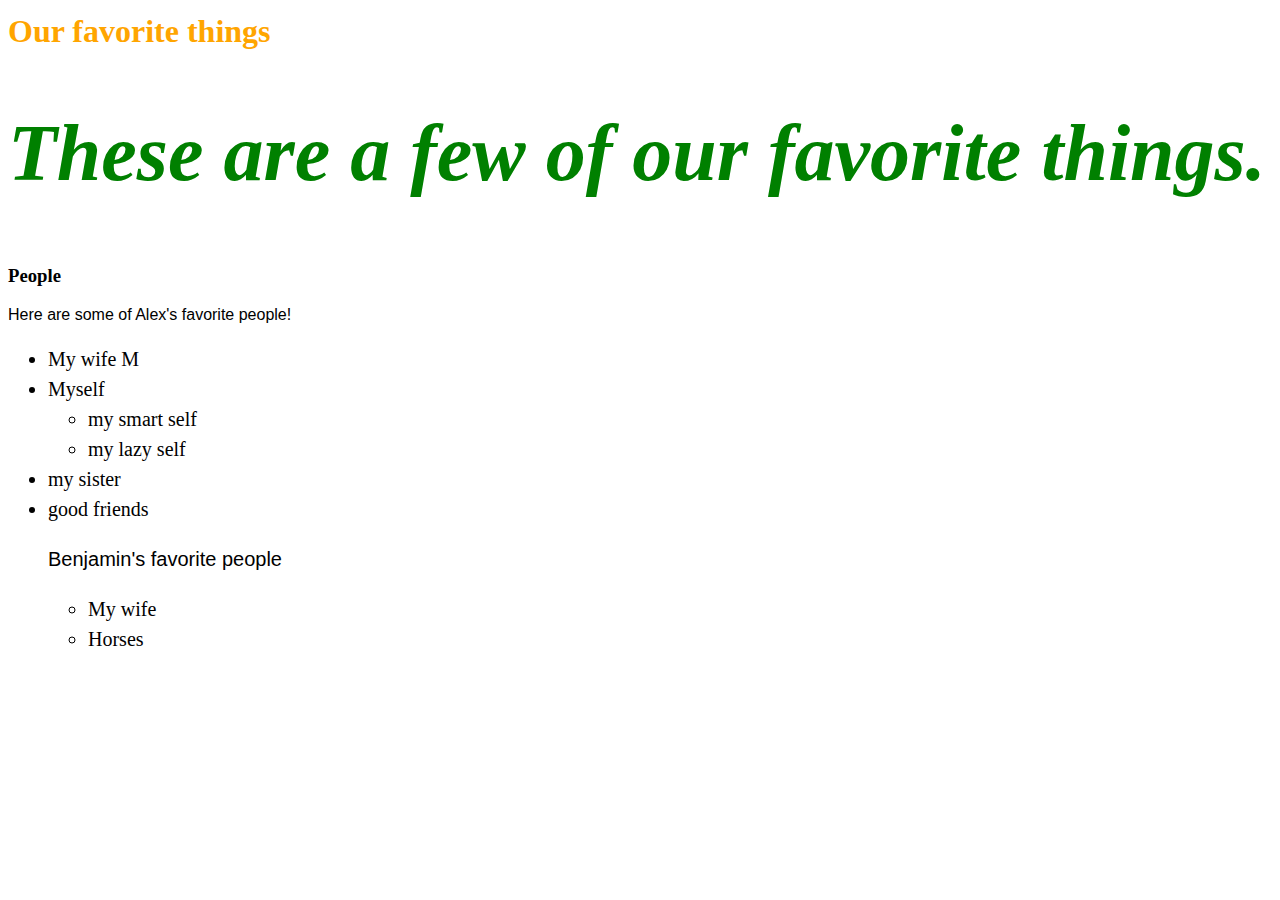
<file: index.html>
<!DOCTYPE html>
<html>
  <head>
    <link href="css/total-styles.css" rel="stylesheet" type="text/css">
    <title>Alex's & Ben's Favorite Things (in theory)</title>
  </head>
  <body>
    <h1>Our favorite things</h1>
    <h2>These are a few of our favorite things.</h2>

    <h3>People</h3>
    <p>Here are some of Alex's favorite people!</p>
    <ul>
      <li>My wife M</li>
      <li>Myself
        <ul>
          <li>my smart self</li>
          <li>my lazy self</li>
        </ul>
      </li>
      <li>my sister</li>
      <li>good friends</li>

      <p> Benjamin's favorite people</p>
      <ul>
        <li> My wife</li>
        <li> Horses</li>



  </body>
</file>
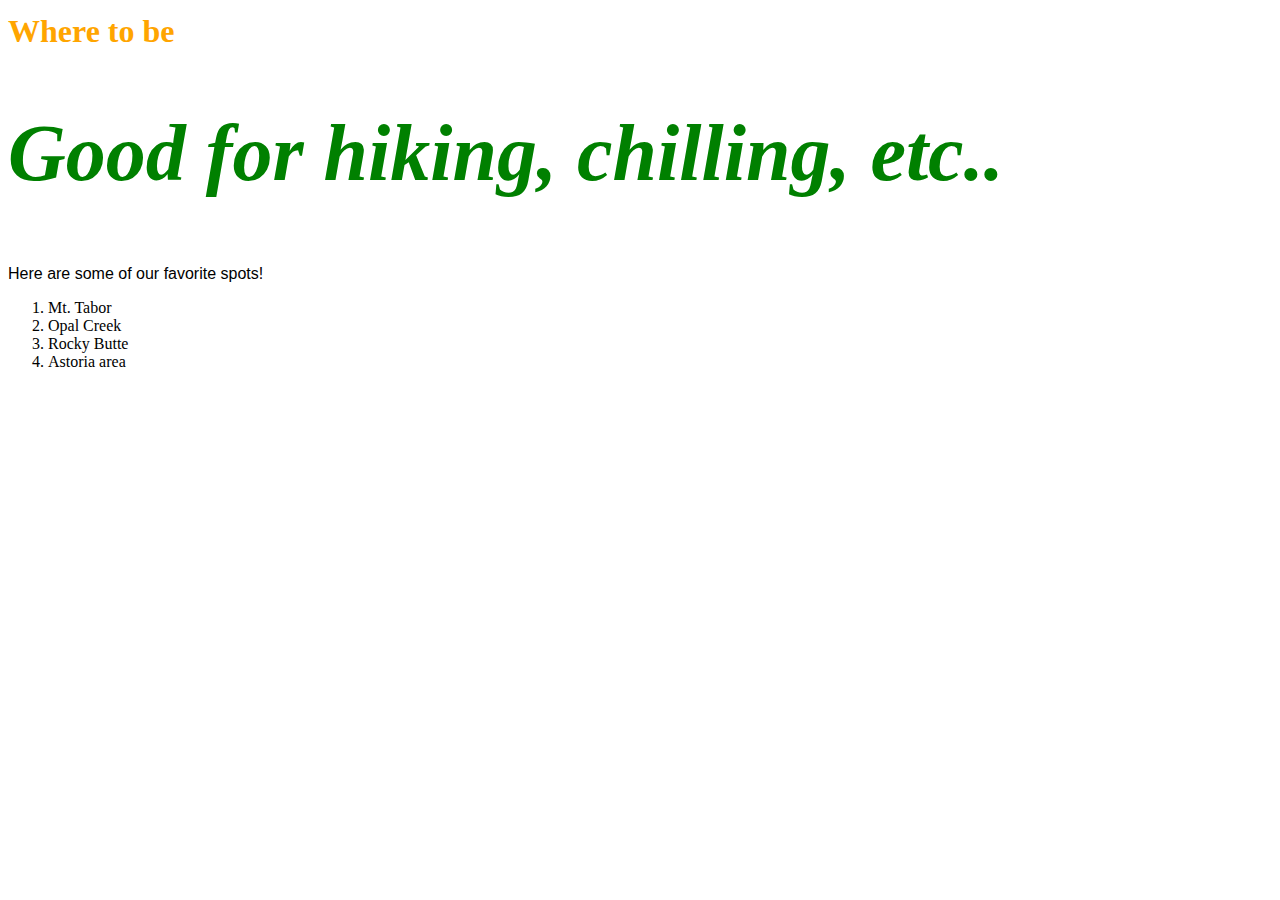
<file: favorite-places.html>
<!DOCTYPE html>
<html>
  <head>
    <link href="css/total-styles.css" rel="stylesheet" type="text/css">
    <title>Alex's & Adam's Favorite Places</title>
  </head>
  <body>
    <h1>Where to be</h1>
    <h2>Good for hiking, chilling, etc..</h2>

    <p>Here are some of our favorite spots!</p>
    <ol>
      <li>Mt. Tabor</li>
      <li>Opal Creek</li>
      <li>Rocky Butte</li>
      <li>Astoria area</li>
    </ol>
</file>
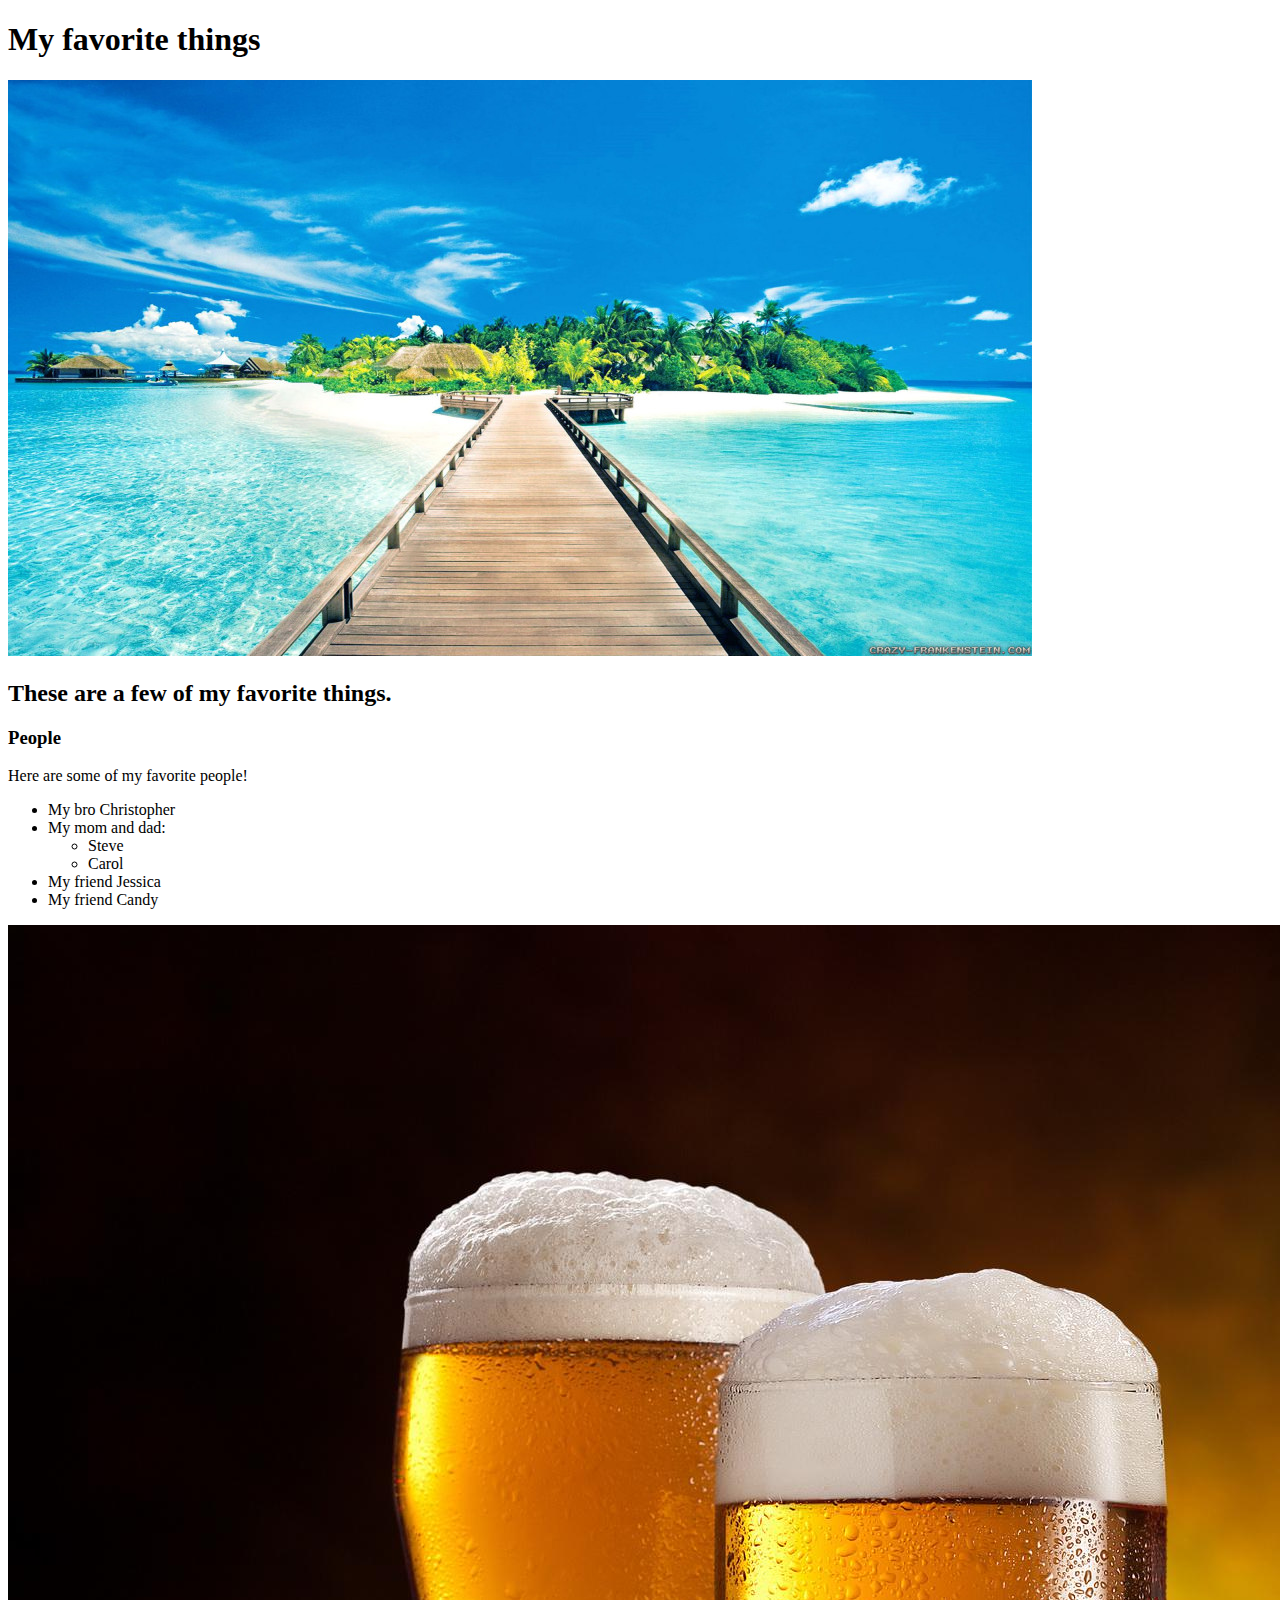
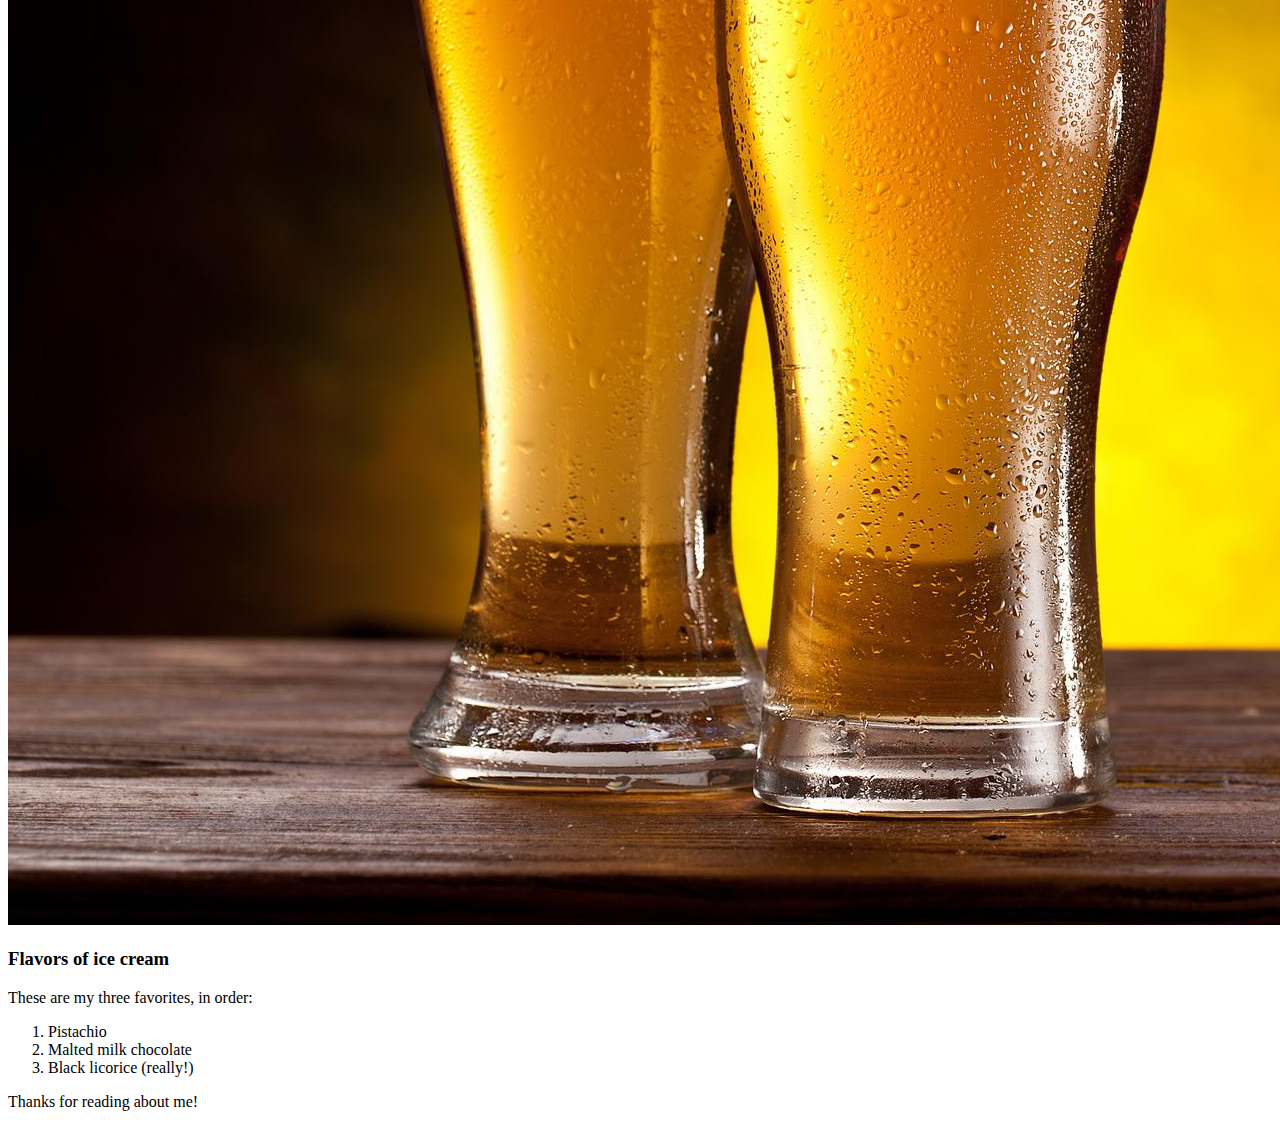
<file: favorite-things.html>
<!DOCTYPE html>
<html>
 <head>
  <title>My favorite things</title>
 </head>
 <body>
  <h1>My favorite things</h1>
  <img src="img/paradise.jpg" alt="beach image">
  <h2>These are a few of my favorite things.</h2>
  <h3>People</h3>
  <p>Here are some of my favorite people!</p>
  <ul>
    <li>My bro Christopher</li>
    <li>My mom and dad:
      <ul>
        <li>Steve</li>
        <li>Carol</li>
      </ul>
    </li>
    <li>My friend Jessica</li>
    <li>My friend Candy</li>
  </ul>
  <a href="http://www.epicodus.com/"><img src="img/beers.jpg" alt="Beers"></a>
  <h3>Flavors of ice cream</h3>
  <p>These are my three favorites, in order:</p>
  <ol>
    <li>Pistachio</li>
    <li>Malted milk chocolate</li>
    <li>Black licorice (really!)</li>
  </ol>
  <p>Thanks for reading about me!</p>
</body>
</html>
</file>
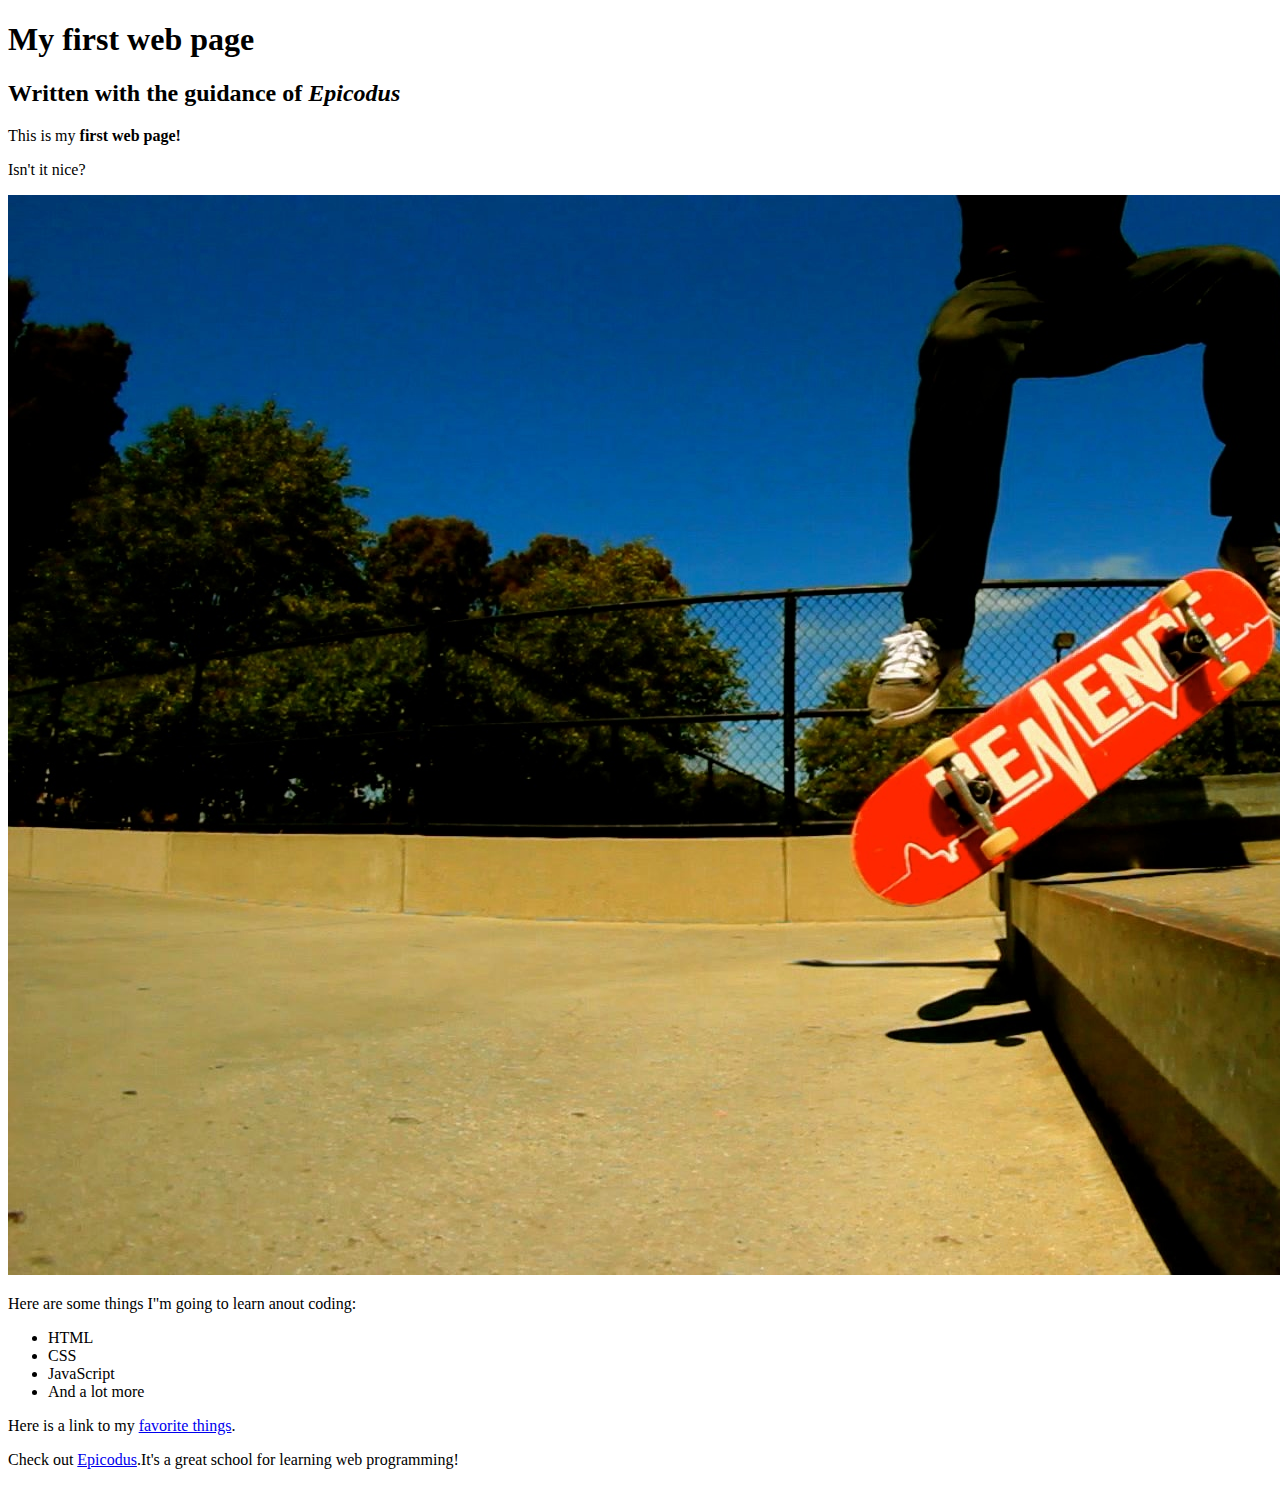
<file: my-first-webpage.html>
<!DOCTYPE html>
<html>
 <head>
  <title>Web Page #1</title>
 </head>
 <body>
    <h1>My first web page</h1>
    <h2>Written with the guidance of <em>Epicodus</em></h2>

    <p>This is my <strong>first web page!</strong></p>
    <p>Isn't it nice?</p>

    <img src="img/kickflip.jpg" alt="Here's me doing a sick kickflip.">

    <p>Here are some things I"m going to learn anout coding:</p>
    <ul>
     <li>HTML</li>
     <li>CSS</li>
     <li>JavaScript</li>
     <li>And a lot more </li>
    </ul>

     <p>Here is a link to my <a href="favorite-things.html">favorite things</a>.</p>

    <p>Check out <a href="http://www.epicodus.com/">Epicodus</a>.It's a great school
      for learning web programming!</p>

  </body>
</html>
</file>
<file: css/total-styles.css>
h1 {
  color: orange;
  text-align: left;
  line-height: 20px;
}
h2 {
  font-style: italic;
  font-size: 80px;
  font-family: fantasy;
  text-align: left;
  color:green;
}

p {
  padding-right: 200px;
  font-family: sans-serif;
}

ul {
  font-size: 20px;
  line-height: 30px;
}
</file>
